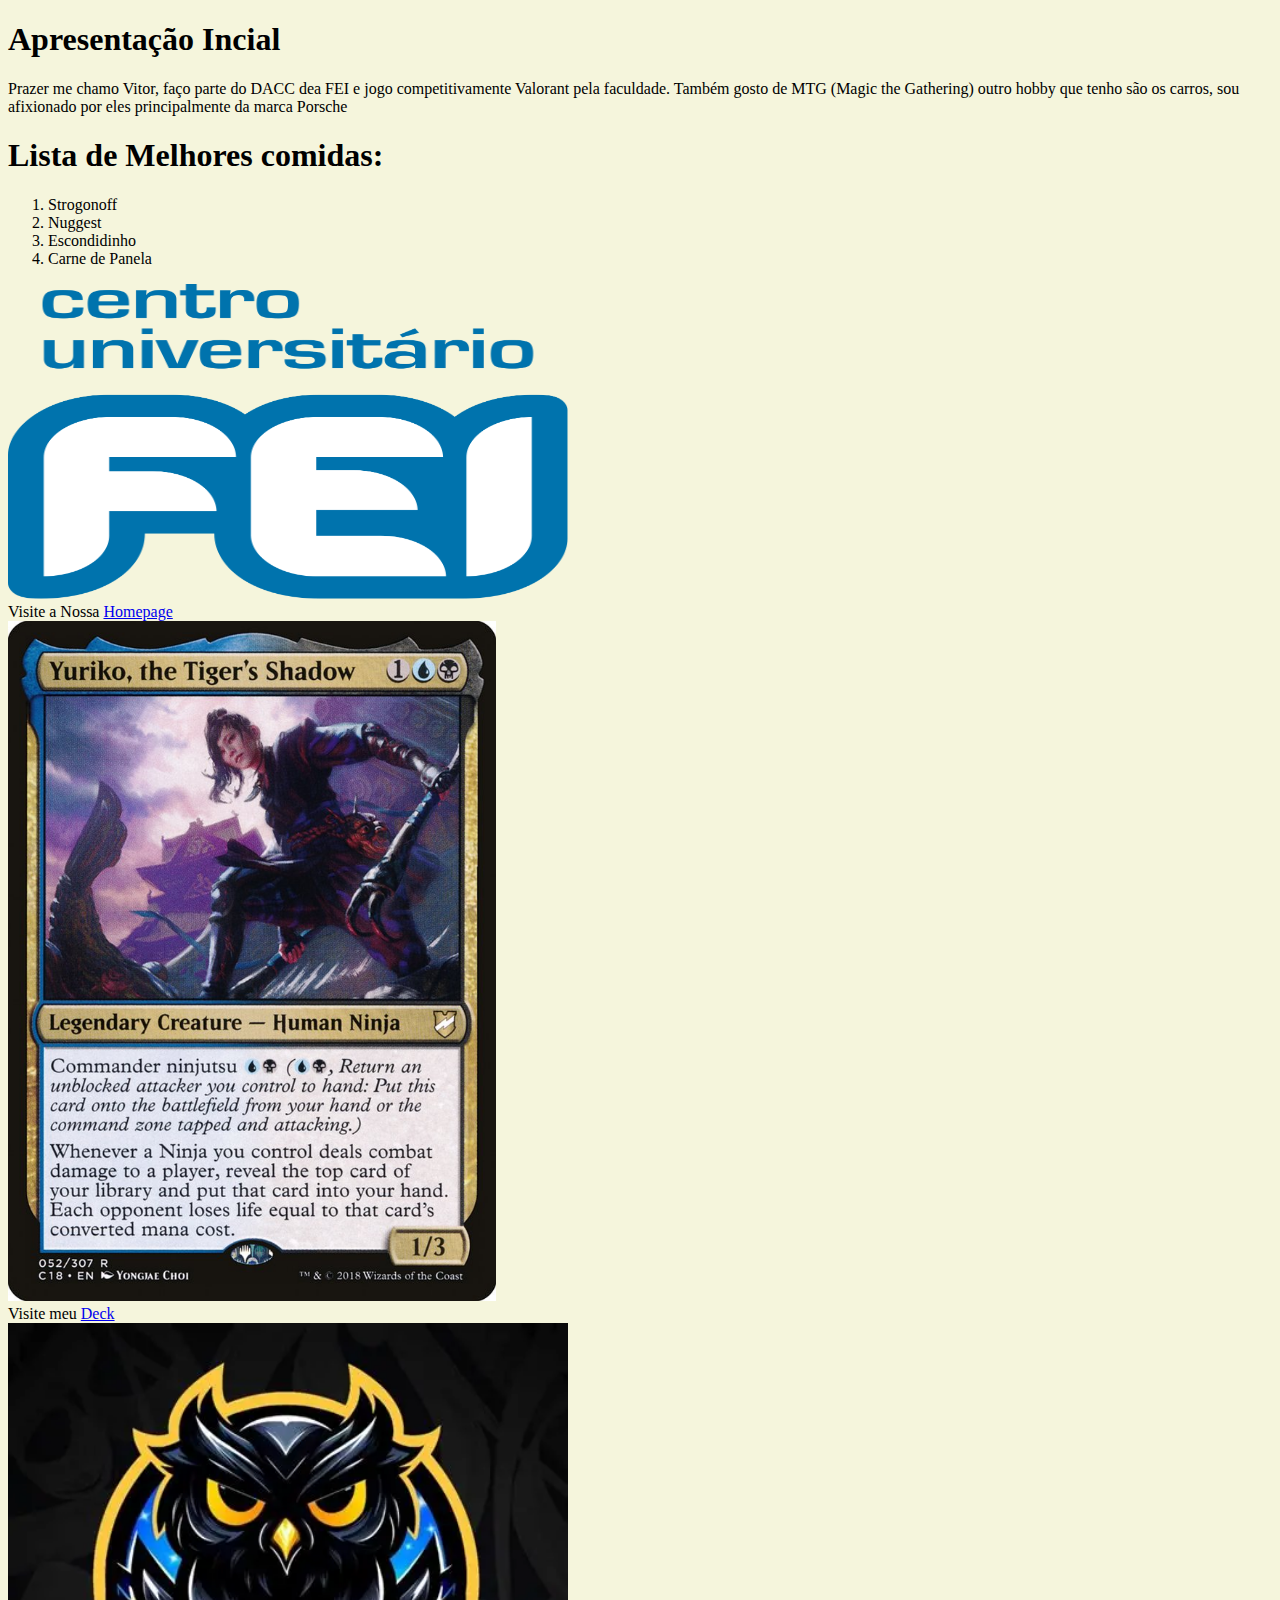
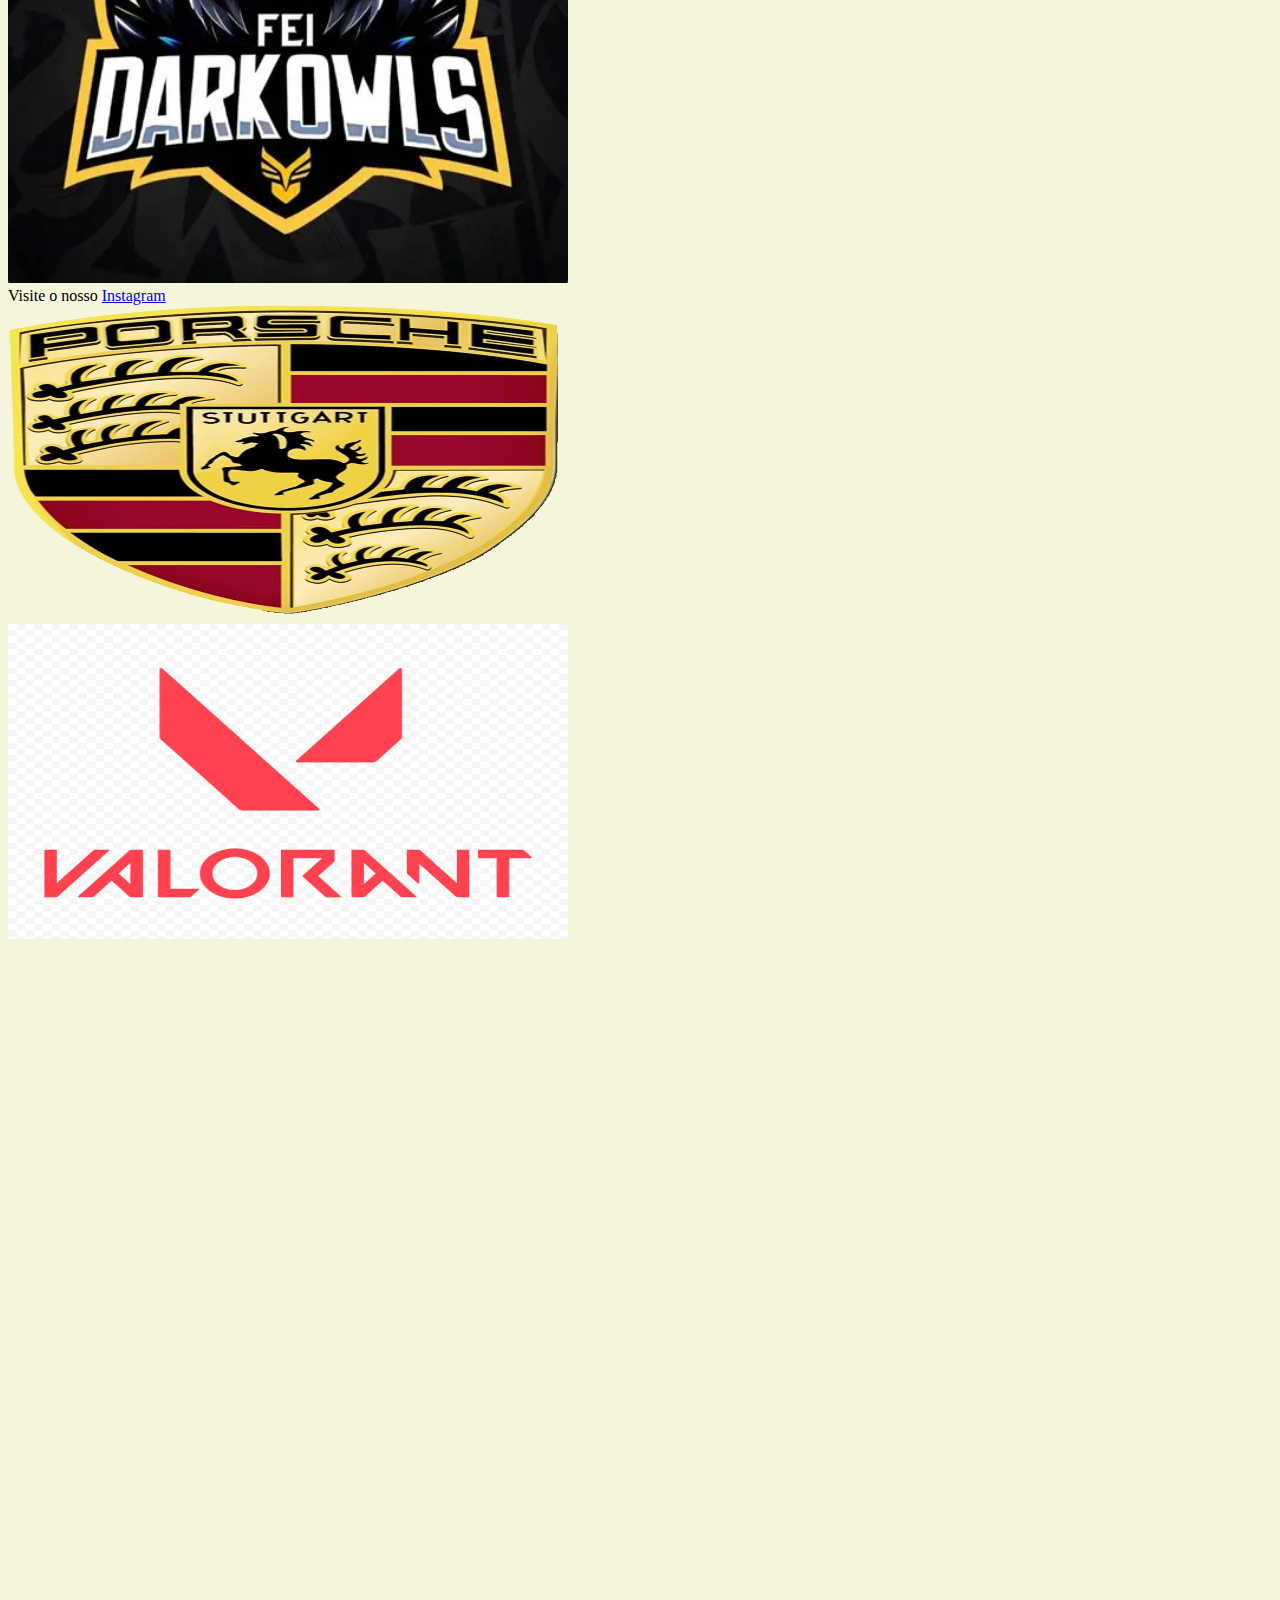
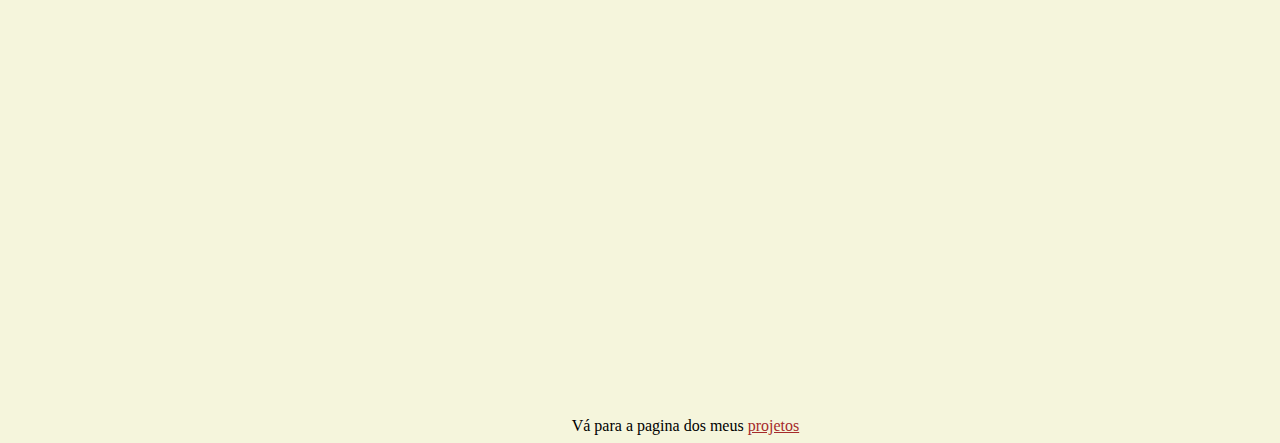
<file: Projetos/index.html>
<!DOCTYPE html>
<html lang="en">
<head>
    <meta charset="UTF-8">
    <meta name="viewport" content="width=device-width, initial-scale=1.0">
    <title>Document</title>
    <link href="definicoes_index.css" rel="stylesheet">
</head>
<body>
    <h1>Apresentação Incial</h1>
    <p>
        Prazer me chamo Vitor, faço parte do DACC dea FEI e jogo competitivamente Valorant pela faculdade. Também gosto de MTG (Magic the Gathering) outro hobby que tenho são os carros, sou afixionado por eles principalmente da marca Porsche
    </p>
    <h1>Lista de Melhores comidas:</h1>
    <ol>
        <li>Strogonoff</li>
        <li>Nuggest</li>
        <li>Escondidinho</li>
        <li>Carne de Panela</li>
    </ol>
    <img width="560" height="315" src="fei.png" alt="Descrição da Imagem ">
    <br>
    Visite a Nossa <a href="http://www.fei.edu.br">Homepage</a>
    <br>
    <img width="488" height="680" src="yuriko.jpg" alt="Descrição da Imagem ">
    <br>
    Visite meu <a href="https://archidekt.com/decks/687760/dimir_yurikos_tempo_ninjas_playedh_m">Deck</a>
    <br>
    <img width="560" height="560" src="darkowls.webp" alt="Descrição da Imagem ">
    <br>
    Visite o nosso <a href="https://www.instagram.com/darkowls_fei/">Instagram</a>
    <br>
    <img width="560" height="315" src="porsche.png" alt="Descrição da Imagem ">
    <br>
    <img width="560" height="315" src="valorant.png" alt="Descrição da Imagem ">
    <br>
    <iframe width="560" height="315" src="https://www.youtube.com/embed/t92c93YGPGw?si=txv7YWYqFmpiC-8G" title="YouTube video player" frameborder="0" allow="accelerometer; autoplay; clipboard-write; encrypted-media; gyroscope; picture-in-picture; web-share" referrerpolicy="strict-origin-when-cross-origin" allowfullscreen></iframe>
    <br>
    <iframe src="https://www.google.com/maps/embed?pb=!1m18!1m12!1m3!1d3655.71249640571!2d-46.66885332385156!3d-23.614641778763254!2m3!1f0!2f0!3f0!3m2!1i1024!2i768!4f13.1!3m3!1m2!1s0x94ce5b2438f7d817%3A0xfd934e0bfdf84e92!2sColetivo%20Geek!5e0!3m2!1spt-BR!2sbr!4v1755560535900!5m2!1spt-BR!2sbr" width="600" height="450" style="border:0;" allowfullscreen="" loading="lazy" referrerpolicy="no-referrer-when-downgrade"></iframe>
    <br>
    <iframe width="560" height="315" src="https://www.youtube.com/embed/vpEjrjLaTxE?si=UQXwP8DgRL5xyFOo" title="YouTube video player" frameborder="0" allow="accelerometer; autoplay; clipboard-write; encrypted-media; gyroscope; picture-in-picture; web-share" referrerpolicy="strict-origin-when-cross-origin" allowfullscreen></iframe>
    Vá para a pagina dos meus <a id="linkprojects" href="projects.html">projetos</a>
</body>
</html>
</file>
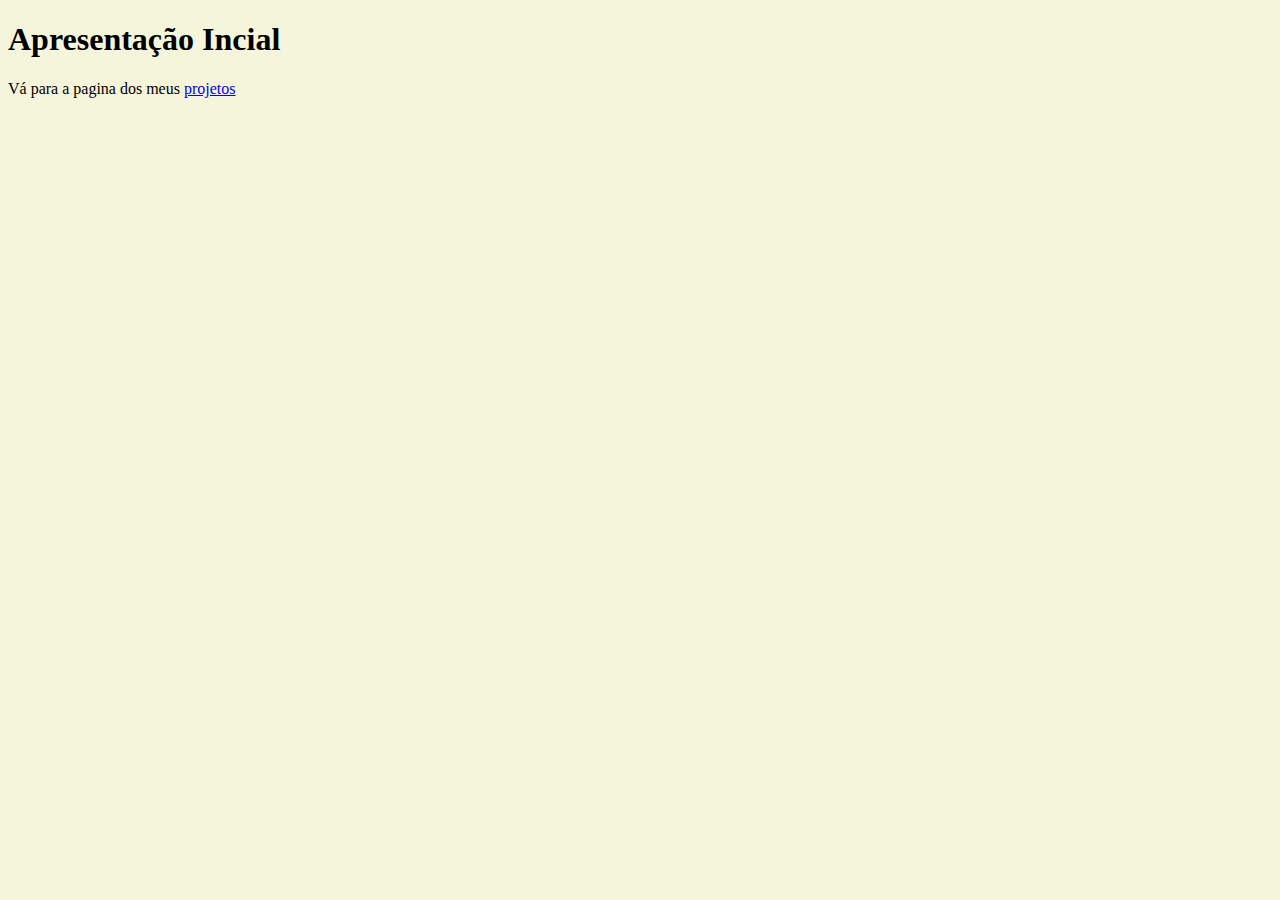
<file: Aulas/Projetos/index.html>
<!DOCTYPE html>
<html lang="en">
<head>
    <meta charset="UTF-8">
    <meta name="viewport" content="width=device-width, initial-scale=1.0">
    <title>Document</title>
    <link href="definicoes_css_index.css" rel="stylesheet">
</head>
<body>
    <h1>Apresentação Incial</h1>
    Vá para a pagina dos meus <a href="projects.html">projetos</a>
</body>
</html>
</file>
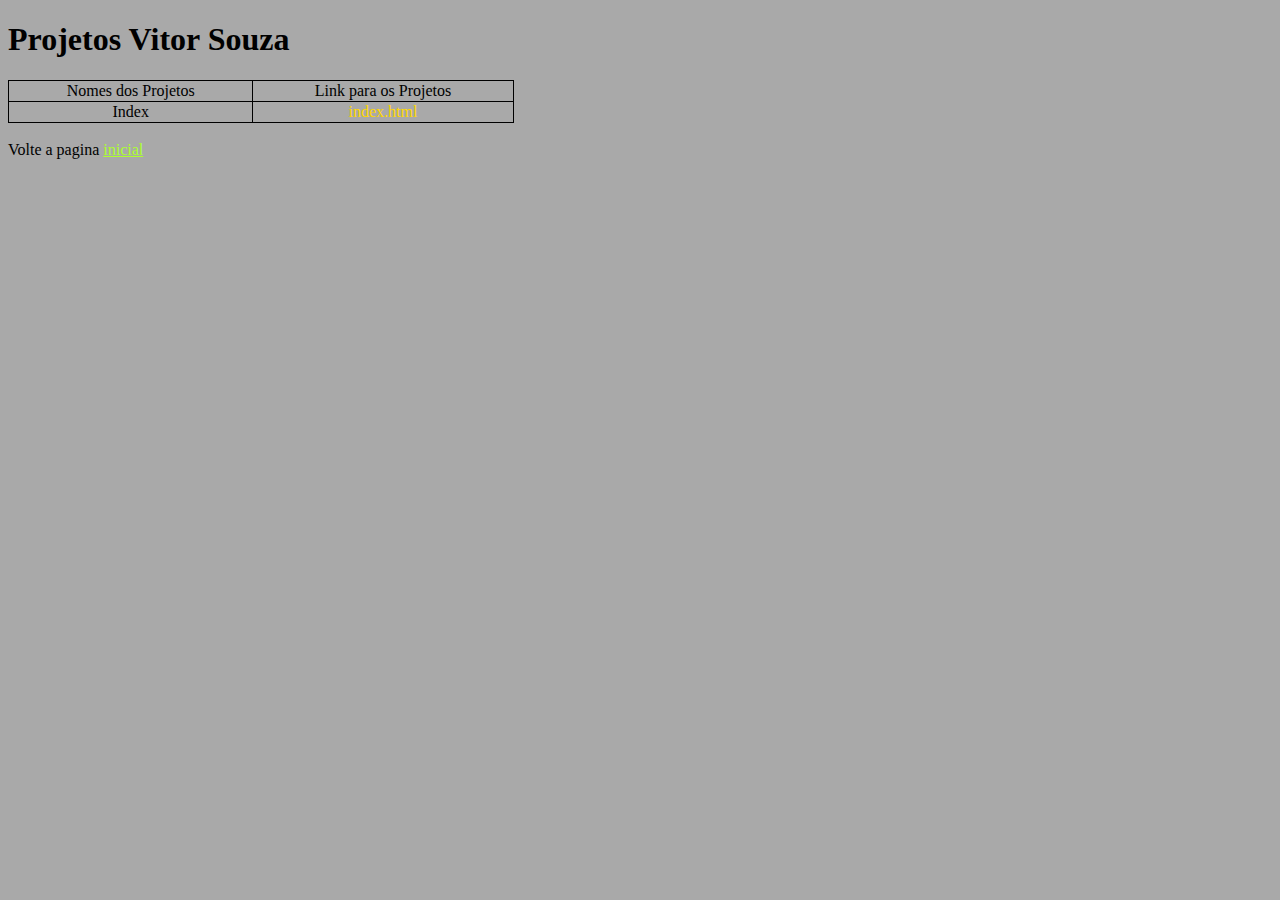
<file: Projetos/projects.html>
<!DOCTYPE html>
<html lang="en">
<head>
    <meta charset="UTF-8">
    <meta name="viewport" content="width=device-width, initial-scale=1.0">
    <title>Document</title>
    <link href="definicoes_projects.css" rel="stylesheet">
</head>
<body>
    <h1>Projetos Vitor Souza</h1>
    <table>
        <tr>
            <td>Nomes dos Projetos</td><td>Link para os Projetos</td>
        </tr>
        <tr>
            <td>Index</td><td><a href="index.html">index.html</a></td>
        </tr>
    </table>
    <br>
    Volte a pagina <a id="linkindex" href="index.html">inicial</a>
</body>
</html>
</file>
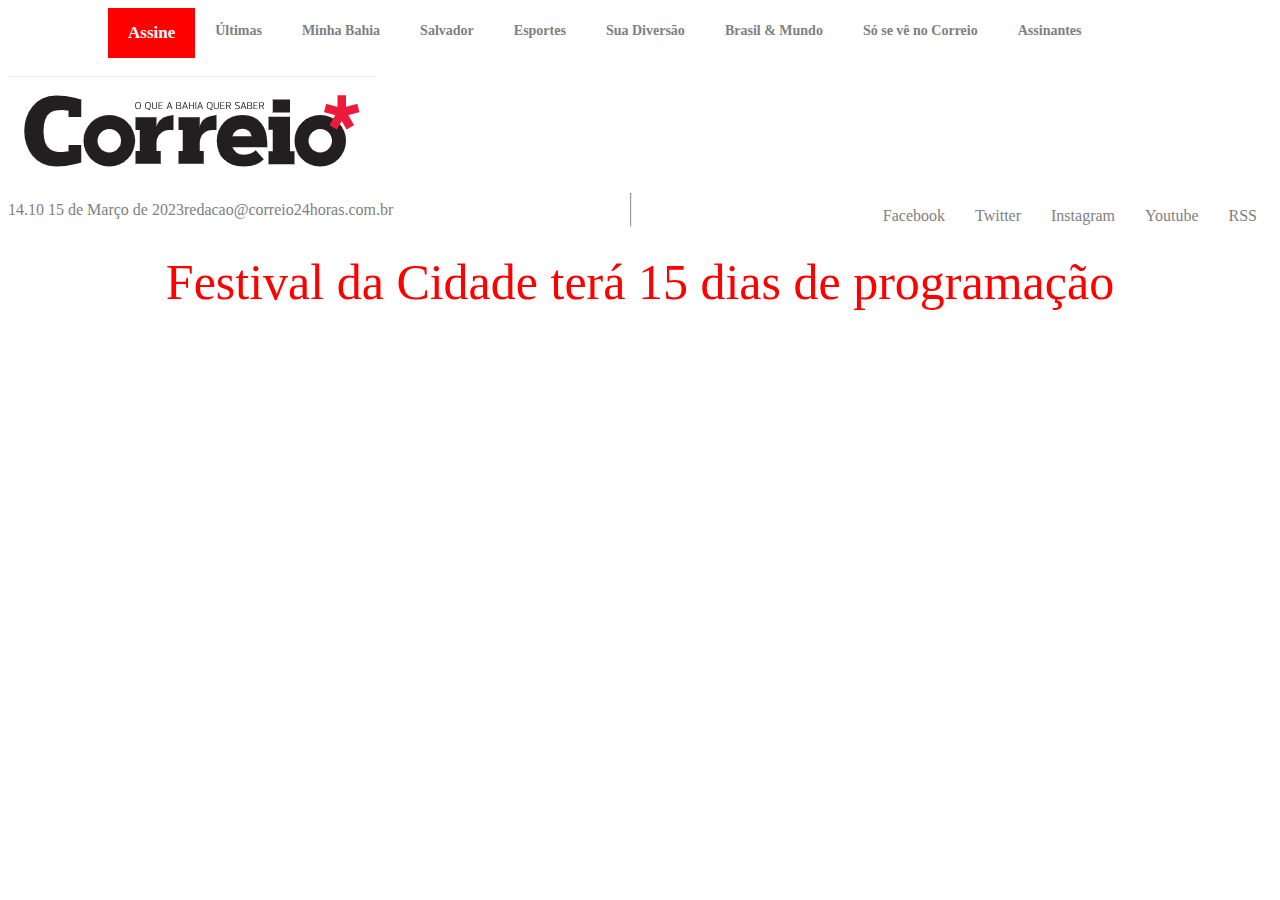
<file: simulado/home.html>
<!DOCTYPE html>
<html lang="en">

<head>
    <meta charset="UTF-8">
    <meta name="viewport" content="width=device-width, initial-scale=1.0">
    <title>Home</title>
    <link href="style_home.css" rel="stylesheet">
</head>

<body>
    <nav>
        <a class="assine" href="#">Assine</a>
        <a href="#">Últimas</a>
        <a href="#">Minha Bahia</a>
        <a href="#">Salvador</a>
        <a href="#">Esportes</a>
        <a href="#">Sua Diversão</a>
        <a href="#">Brasil & Mundo</a>
        <a href="#">Só se vê no Correio</a>
        <a href="#">Assinantes</a>
    </nav>
    <br>
    <div class="linha2">
        <img width="368" height="105" src="1.png" alt="Descrição da Imagem ">
        <div class="menu">
            <p>14.10 15 de Março de 2023</p>
            <p>redacao@correio24horas.com.br</p>
            <hr>
            <a href="#">Facebook</a>
            <a href="#">Twitter</a>
            <a href="#">Instagram</a>
            <a href="#">Youtube</a>
            <a href="#">RSS</a>
        </div>
    </div>
    <br>
    <div class="titulo">
        <a href="#">Festival da Cidade terá 15 dias de programação</a>
    </div>
</body>

</html>
</file>
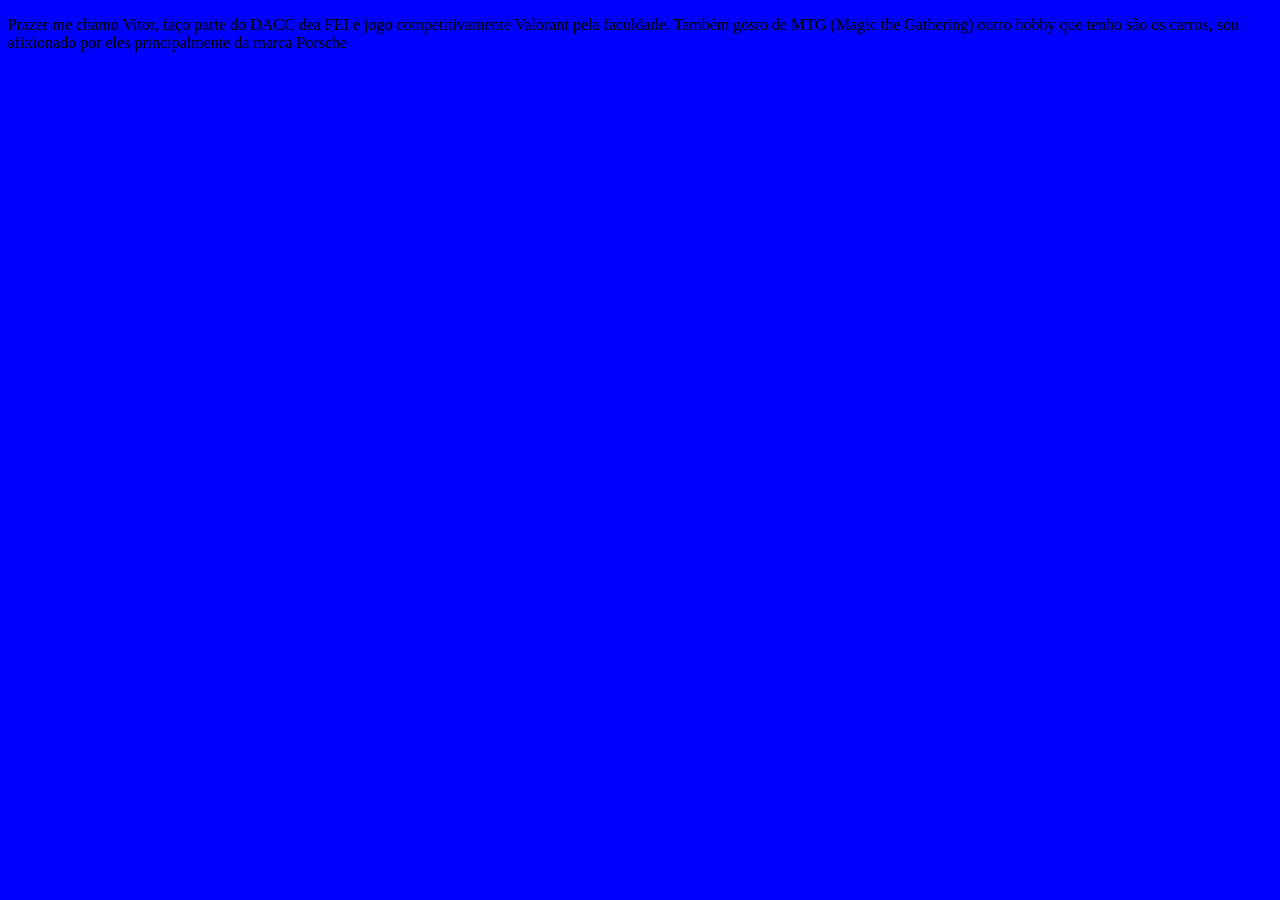
<file: Aulas/Aula2/Aula2.html>
<!DOCTYPE html>
<html lang="en">
<head>
    <meta charset="UTF-8">
    <meta name="viewport" content="width=device-width, initial-scale=1.0">
    <title>Document</title>
    <link href="arquivo.css" rel="stylesheet">
</head>
<body>
     <p>
        Prazer me chamo Vitor, faço parte do DACC dea FEI e jogo competitivamente Valorant pela faculdade. Também gosto de MTG (Magic the Gathering) outro hobby que tenho são os carros, sou afixionado por eles principalmente da marca Porsche
    </p>
</body>
</html>
</file>
<file: Projetos/definicoes_index.css>
body{
    background-color: beige;
}

#linkprojects{
    color:brown;
}
</file>
<file: Aulas/Projetos/definicoes_css_index.css>
body{
    background-color: beige;
}
</file>
<file: Projetos/definicoes_projects.css>
body{
    background-color: darkgray;
}

table a:hover{
    color:darkolivegreen;
}
table a{
    color:gold;
    text-decoration: none;
}
table{
    border-collapse: collapse;
    width: 40%;
    border-spacing: 0;

}
td, tr{
    border: 1px solid black;
    text-align: center;
}

#linkindex{
    color: greenyellow;
}
</file>
<file: simulado/style_home.css>
body {
  background-color: #fff;
  color: #111;
}

nav{
  display: flex;
  flex-direction: row;
  justify-content: flex-start;
  margin-left: 100px;
  align-content: center;
}

nav a{
  padding: 15px 20px;
  color: gray;
  text-decoration: none;
  font-size: 14px;
  font-weight: bold;
}

nav a:hover {
  text-decoration: underline;
} 

.assine{
  background-color: red;
  color: white;
  font-size: 17px;
}

.linha2 div{
  display: flex;
  justify-content: space-around;
}

.menu p{
  color: gray;
}

.menu a{
  color: gray;
  align-content: flex-end;
  padding: 10px 15px;
}

.titulo{
  display: flex;
  font-size: 50px;
  align-content: center;
  justify-content: center;
}

div a{
  text-decoration: none;
}

div a:hover {
  text-decoration: underline;
} 

.titulo a{
  color: red;
}
</file>
<file: Aulas/Aula2/arquivo.css>
div p{
    color:red;
    font-size: 18pt;
}

body{
    background-color:blue;
}

.teste{
    background-color:green;
}

#teste{
    background-color:aqua;
}

a:hover{
    color:yellow;
}

a{
    color:purple;
}
</file>
